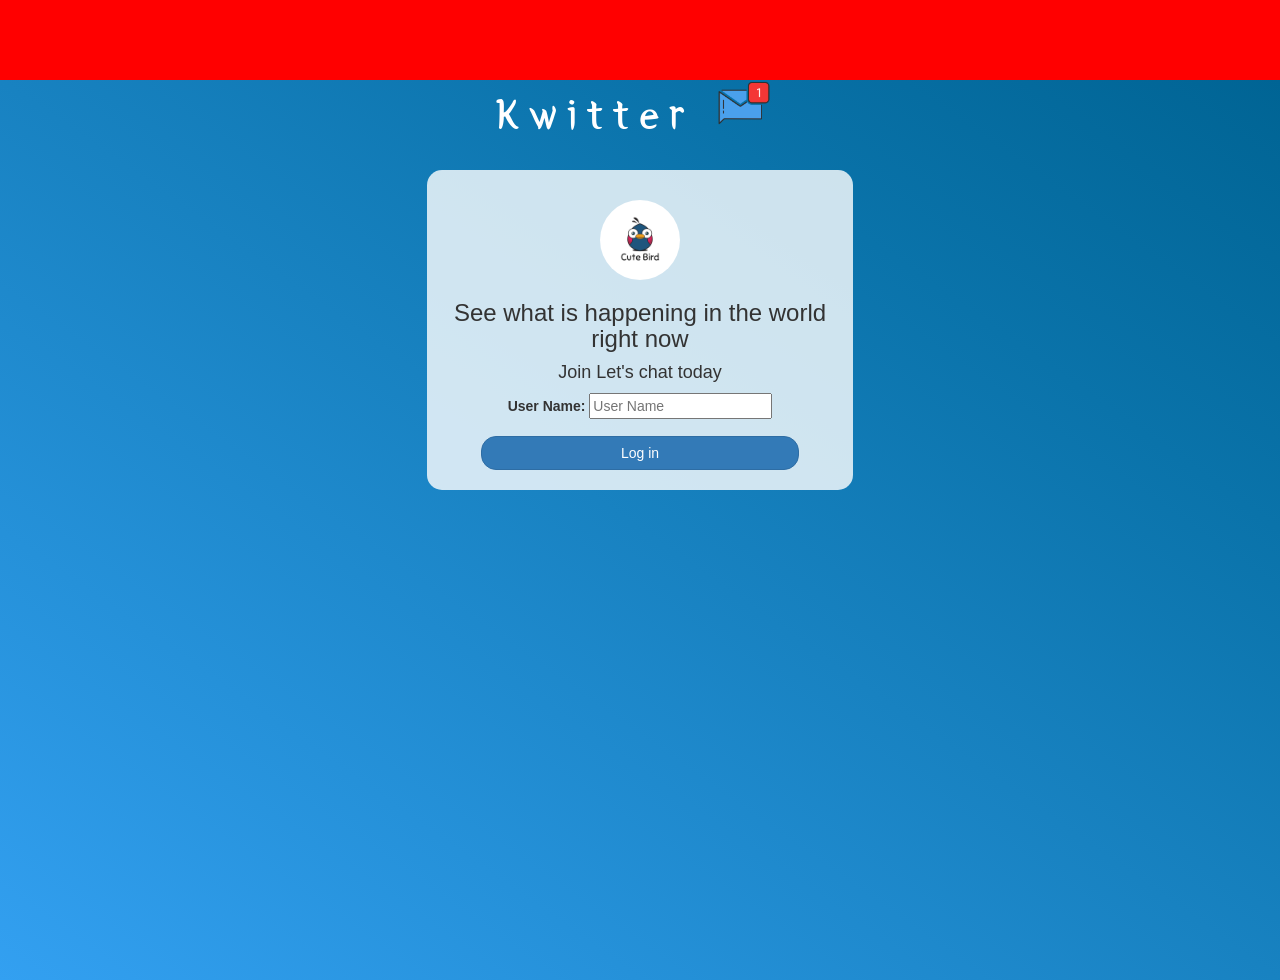
<file: index.html>
<!DOCTYPE html>
<html>
<head>
	<title>Let's chat</title>
<link href="https://fonts.googleapis.com/css?family=Yeon+Sung&display=swap" rel="stylesheet"><meta name="viewport" content="width=device-width, initial-scale=1">

<link rel="stylesheet" href="https://maxcdn.bootstrapcdn.com/bootstrap/3.4.0/css/bootstrap.min.css">
<script src="https://ajax.googleapis.com/ajax/libs/jquery/3.4.1/jquery.min.js"></script>
<script src="https://maxcdn.bootstrapcdn.com/bootstrap/3.4.0/js/bootstrap.min.js"></script>

<link rel="stylesheet" type="text/css" href="style.css">
<script src="kwitter.js"></script>
</head>
<body>
<center>
	<h1 class="header">	
		Kwitter	<sup>
	<img src="m2.png">
	</sup>
</h1>
	<div class="col-lg-4 col-md-6 col-sm-6 col-xs-11 login_div">
	<img src="logo.png" class="logo">
		<h3 >See what is happening in the world right now</h3>
		<h4 >Join Let's chat today</h4>
		<div class="form-group">
		  <label >User Name:</label>
		  <input type="text" id="user_name" class="from-control" placeholder="User Name">

		</div>
		<button id="login_button" class="btn btn-primary" onclick="addUser()">Log in</button>
		<br><br>
	</div>
</center>
</body>
</html>
</file>
<file: style.css>
html, body
{
  height: 100%;
  margin: 0;
  background-color: red;
}


body
{
background-image: linear-gradient(to right top, #33a0f1, #2591d9, #1882c1, #0a73aa, #006494);
}

.header
{
	color: white;font-family: 'Yeon Sung';font-size: 45px;letter-spacing: 10px;margin-top: 80px;
}
.header img
{
	width: 80px;margin-left: -15px;
}

.login_div
{
	background: rgba(255,255,255,0.8);float: none;border-radius: 15px;
}

.logo
{
	width: 80px;margin-top: 30px;border-radius: 40px;
}

#login_button
{
	width: 80%;border-radius: 15px;
}

.room_name
{
	cursor: pointer;
	font-size: 20px;
}


#logout
{
	font-size: 20px; float: right;
}


#output
{
	padding: 10px; width:80%;background: rgba(255,255,255,0.8);border-radius: 15px;
}

.input_div_room_page
{
	width: 80%;
}

.input_div label
{
	color: white;font-size: 20px;
}


.input_div_message_page
{
	position: fixed;bottom: 0px;width: 100%;background: rgba(255,255,255,0.8);
}
.input_div_message_page label
{
	color: black;
}
.input_div_message_page #msg
{
	width: 80%;
}
.input_div_message_page button
{
	margin-top: 15px;
	width: 50%; 
}
.color_white
{
	color: white
}

.user_tick
{
	width:20px;
}
.message_h4
{
	padding-left:5px;color:grey;
}
</file>
